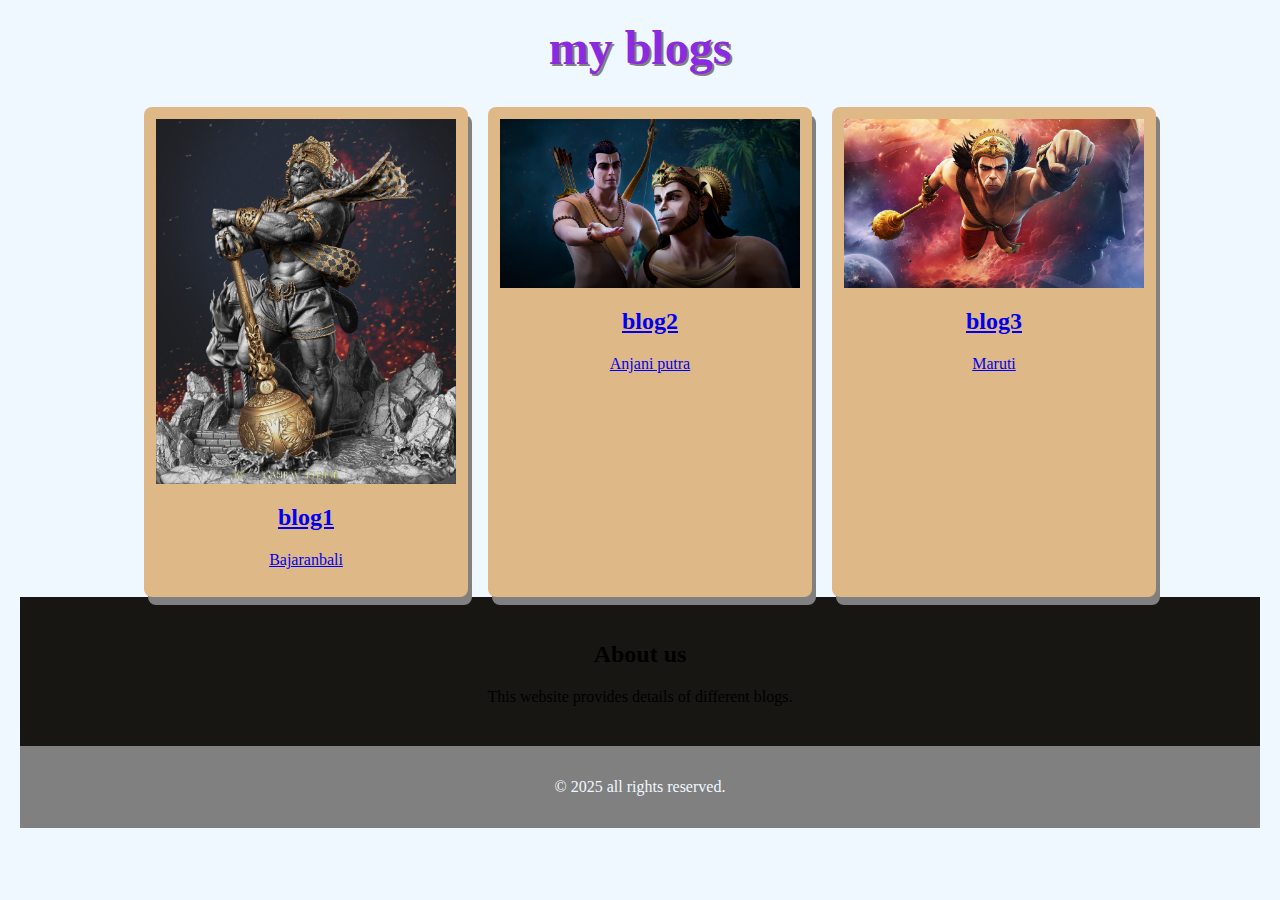
<file: index.html>
<html lang="en">
<head>
    <meta charset="UTF-8">
    <meta name="viewport" content="width=device-width, initial-scale=1.0">
    <title>Document</title>
    <link rel="stylesheet" href="styles.css">
</link>
</head>
<body>
    <header>
        <h1>my blogs</h1>
    </header>


    <main>
        <article> <a href="blog1.html">
            <img src="images/hanuman.jpg" width="300">
            <h2>blog1</h2>
            <p>Bajaranbali</p>
        </a> </article>
        <article><a href="blog2.html">
            <img src="images/hanuman 1.webp" width="300">
            <h2>blog2</h2> 
            <p>Anjani putra</p>
        </a></article>
        <article><a href="blog3.html">
            <img src="images/hanuman2.webp" width="300">
            <h2> blog3</h2>
            <p>Maruti</p>
        </a></article>
    </main>

    <section>
        <h2>About us</h2>
        <p> This website provides details of different blogs.</p>
    </section>

    <footer>
        <p> &copy; 2025 all rights reserved.</p>
    </footer>
</body>
</html>
</file>
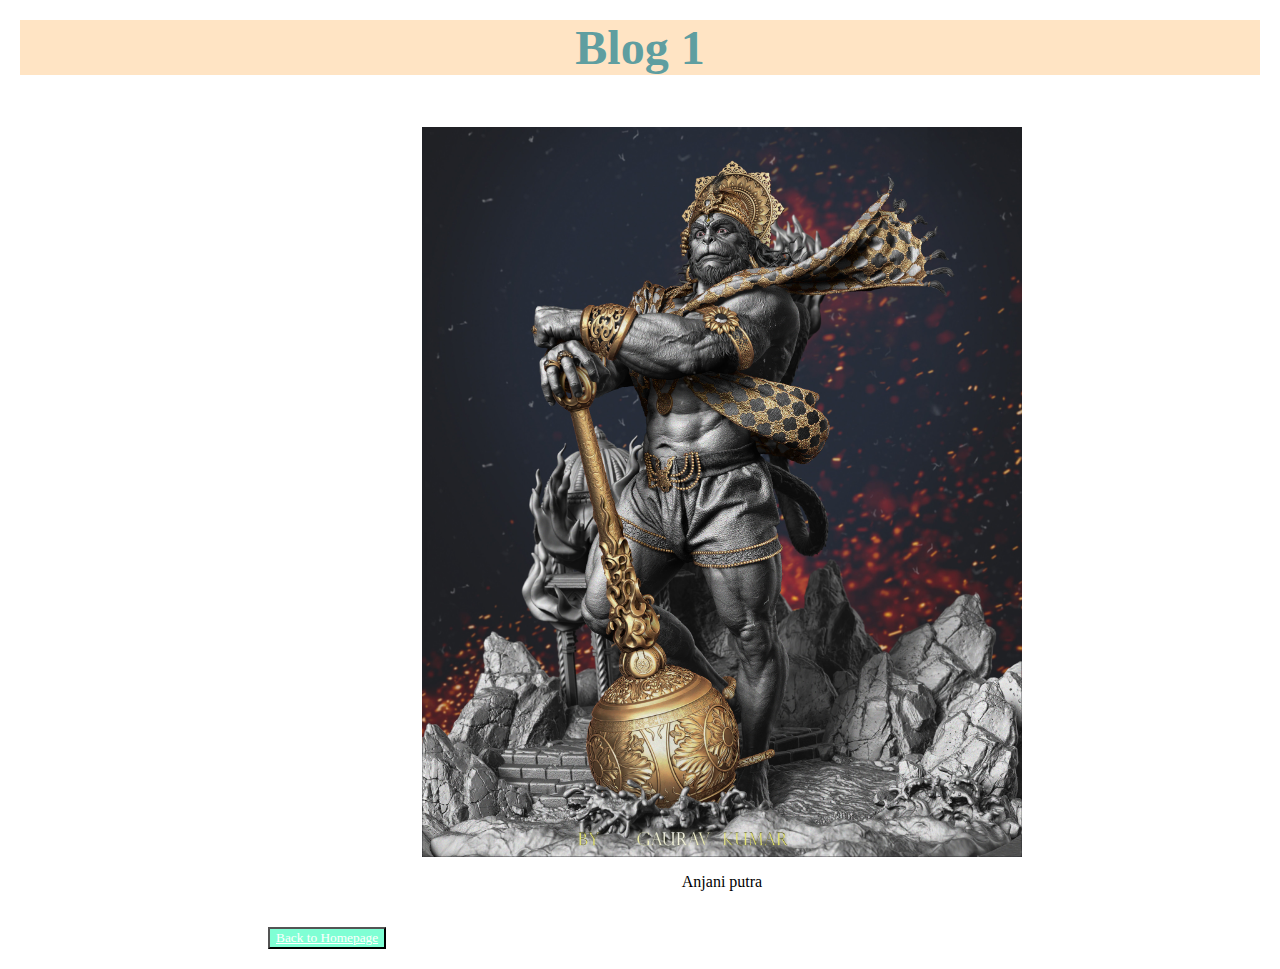
<file: blog1.html>
<html lang="en">
<head>
    <meta charset="UTF-8">
    <meta name="viewport" content="width=device-width, initial-scale=1.0">
    <title>blog1</title>
    <link rel="stylesheet" href="blog.css">
</head>
<body>
    <header>
        <h1>Blog 1</h1>
    </header>

    <main>
        <img src="images/hanuman.jpg" width="600" ><br>
        <p> Anjani putra</p>
    </main>

    <!-- Task:Add a back button here using anchor tag-->
     <button>
        <a href="index.html">Back to Homepage</a>
     </button>
</body>
</html>
</file>
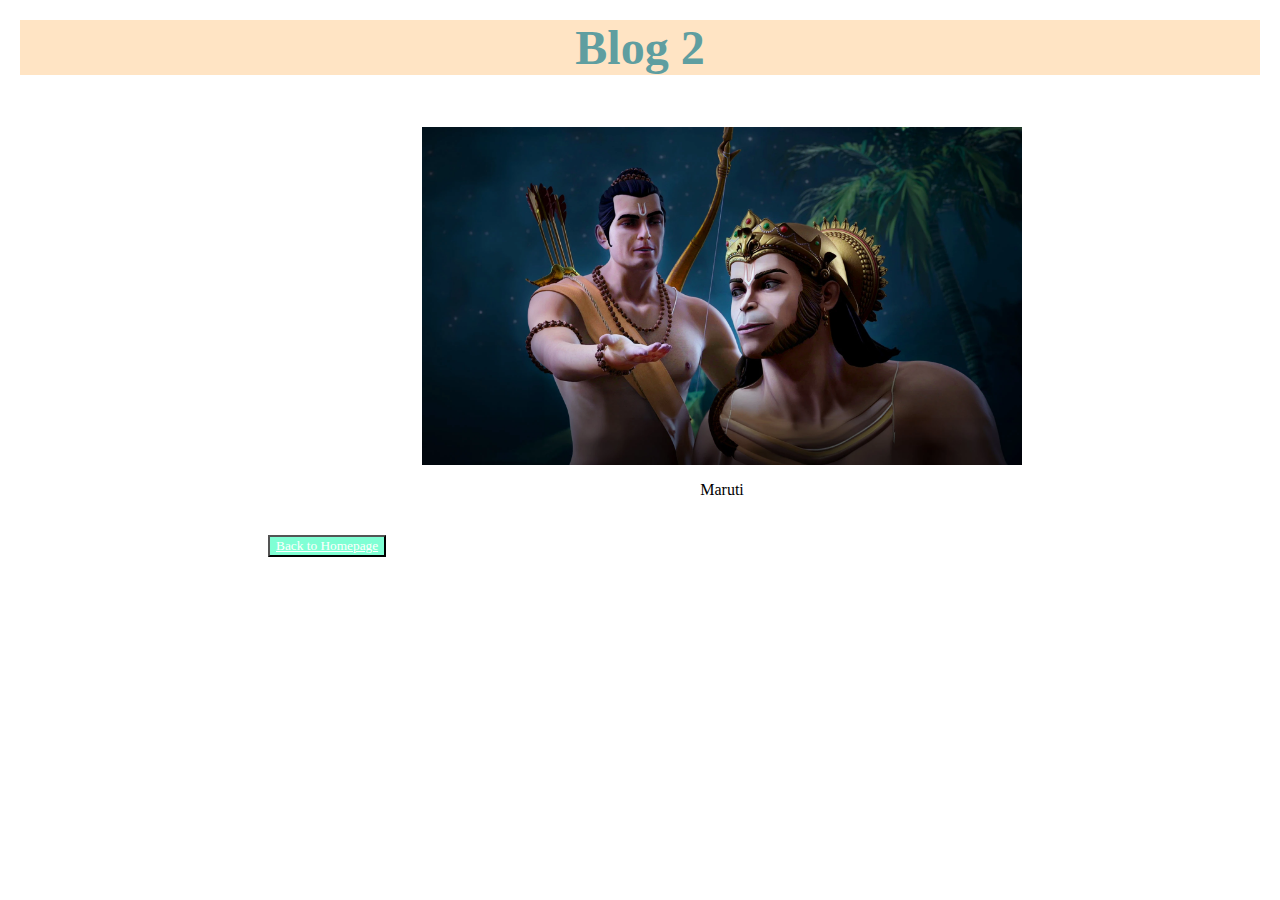
<file: blog2.html>
<html lang="en">
<head>
    <meta charset="UTF-8">
    <meta name="viewport" content="width=device-width, initial-scale=1.0">
    <title>blog2</title>
    <link rel="stylesheet" href="blog.css">
</head>
<body>
    <header>
        <h1>Blog 2</h1>
    </header>
    <main>
       <img src="images/hanuman 1.webp" width="600" ><br>
       <p>Maruti</p>
    </main>
    <!-- Task:Add a back button here using anchor tag-->
    <button>
        <a href="index.html">Back to Homepage</a>
     </button>
</body>
</html>
</file>
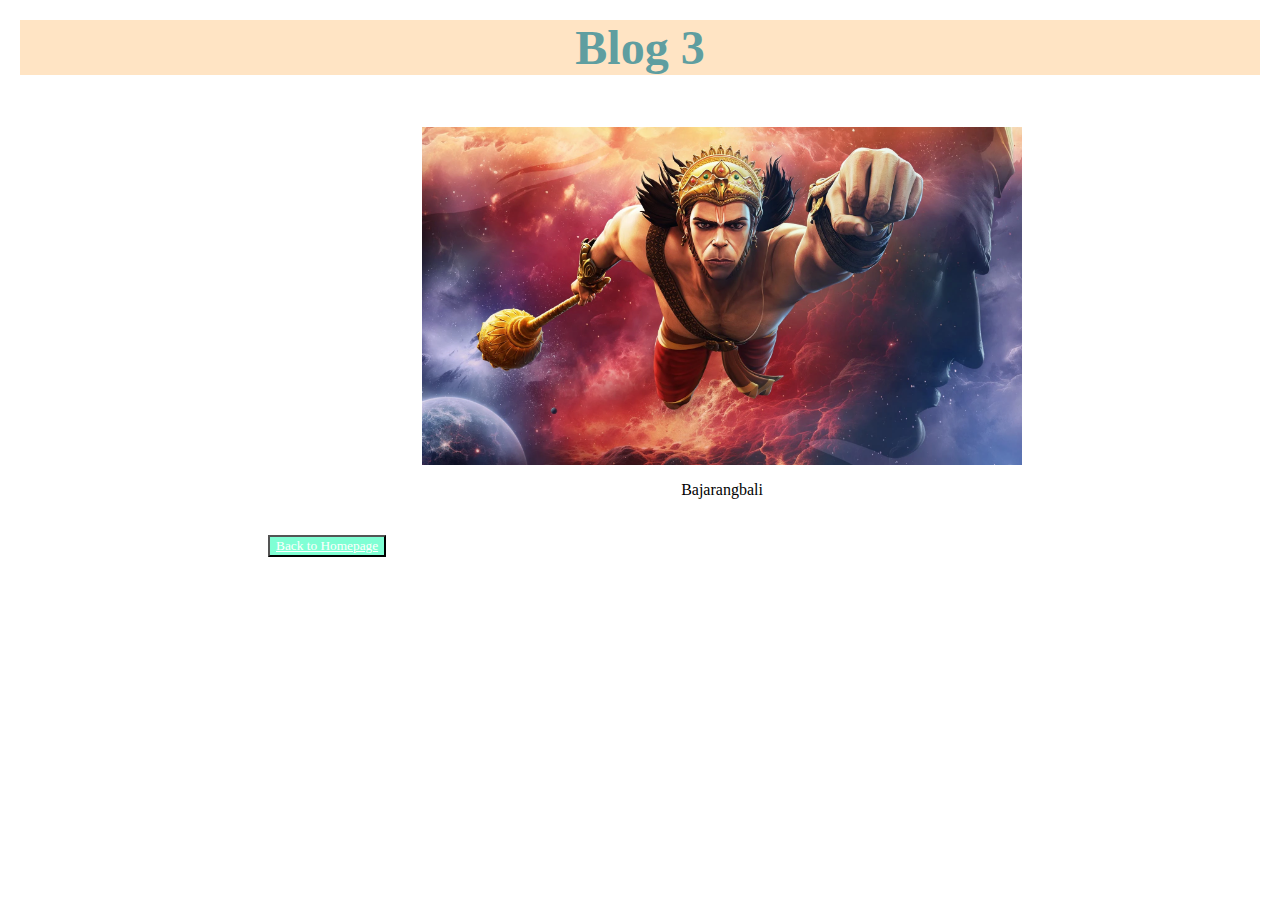
<file: blog3.html>
<html lang="en">
<head>
    <meta charset="UTF-8">
    <meta name="viewport" content="width=device-width, initial-scale=1.0">
    <title>blog3</title>
    <link rel="stylesheet" href="blog.css">
</head>
<body>
    <header>
        <h1>Blog 3</h1>
    </header>
    <main>
        <img src="images/hanuman2.webp" width="600" ><br>
        <p>Bajarangbali</p>
     </main>
     <!-- Task:Add a back button here using anchor tag-->
     <button>
        <a href="index.html">Back to Homepage</a>
     </button>
</body>
</html>
</file>
<file: styles.css>
body{
    margin: 0;
    background-color: aliceblue;
    padding: 20px;
}

header{
    text-align: center;
    color: blueviolet;
    font-size: x-large;
    font-family:cursive;
    text-shadow: 2px 2px gray;
}
main{
    display: flex;
    gap: 20px;
    margin-left: 10%;
}
article{
    background-color:burlywood;
    padding: 12px;
    border-radius: 8px;
    box-shadow: 4px 8px grey;
}

article {
    text-decoration: none;
    font-family:'Times New Roman', Times, serif;
    text-align: center;
}
section{
    text-align: center;
    padding: 24px;
    background-color: rgb(24, 22, 19);
}
footer{
    text-align: center;
    padding: 16px;
    background-color:gray;
    color: aliceblue;
    font-family: 'Times New Roman', Times, serif;
}
</file>
<file: blog.css>
body{
    margin: 0;
    padding: 20px;
    font-family: 'Times New Roman', Times, serif;
}

header{
    color: cadetblue;
    text-align: center;
    font-size:x-large;
    background-color: bisque;
}

main{
    margin-left:  25%;
    padding: 20px;
    width: 60%;
    margin: 0- auto;
    text-align: center;
}

button{
    margin-left: 20%;
    background-color:aquamarine;
}

button a{
    color: white;
    font-family: 'Times New Roman', Times, serif;
}
</file>
